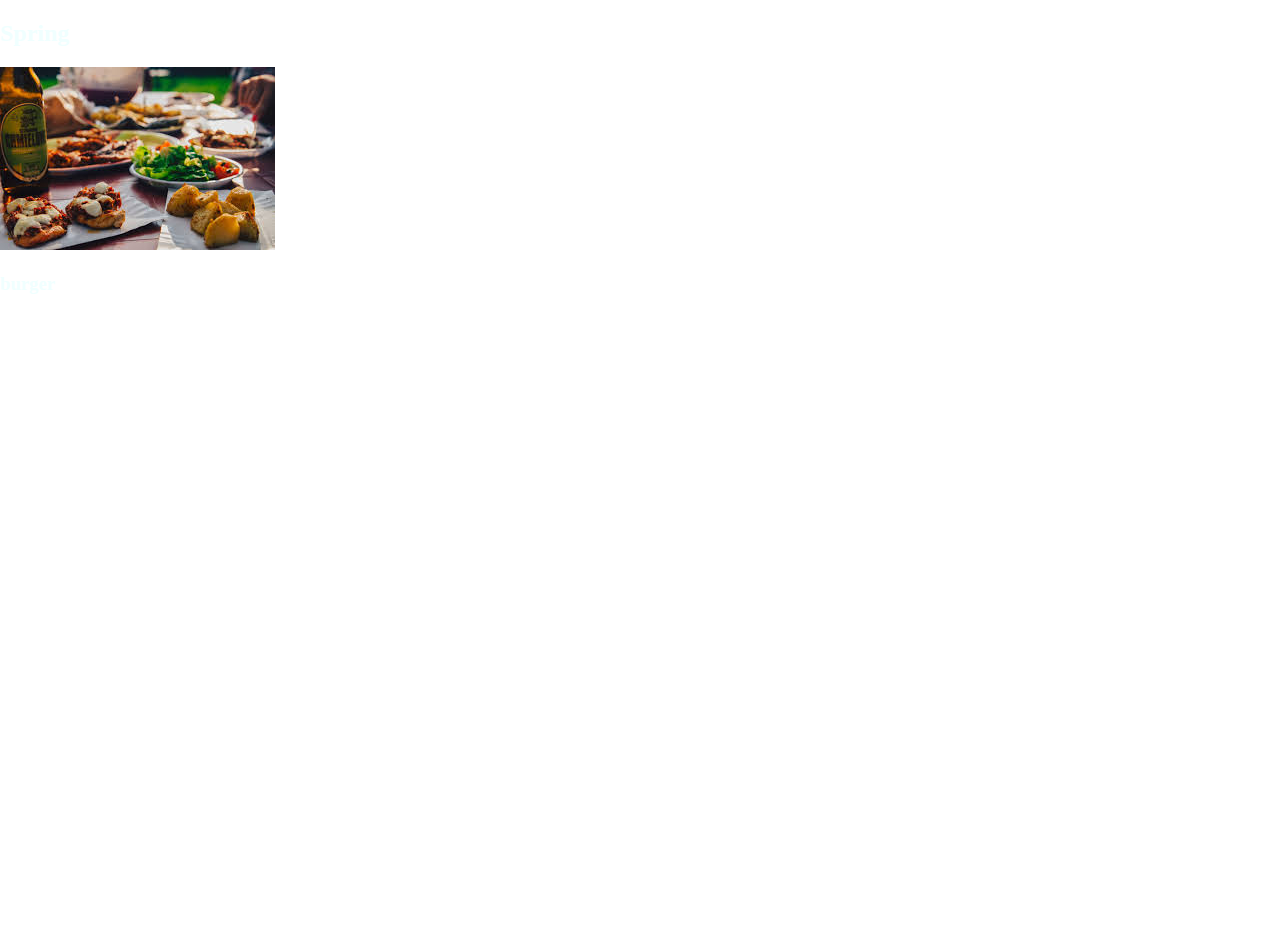
<file: Hackathon/templates/my.html>
<!DOCTYPE html>
<html lang="en">
<head>
  <meta charset="UTF-8">
  <meta name="viewport" content="width=device-width, initial-scale=1.0">
  <meta http-equiv="X-UA-Compatible" content="ie=edge">
  <title>Healthy foodie</title>
  <link rel="stylesheet" href="../static/new.css">
</head>
<body>
  <div id = "root">
    <div id = "main_panel"> 
    <div class = "title">
        <h2>Spring</h2>
      </div>
      <div id = "Breakfast">
        <div class="breakfast-items">
            <img src="[data-uri]" alt="">
            <h3>burger</h3>
        </div>
    </div>
  </div>
</div>
</body>
</html>
</file>
<file: Hackathon/static/new.css>
html,body,#root {
    min-height : 100vh; 

}

body{
    color: azure;
    margin-left: 0px;
}

#season {
    text-align: center;
    left: 0px;
    width: 100%;
    position: absolute;
    height: 500px;
    background-image: url(bg.jpg);
    background-size: 100%;

}
#text {
    font-size: 200px;
    color: aliceblue;
    word-wrap: break-word;
    text-align: start;
    pointer-events: none;
    left: 0px;
    width: 980px;
    position: absolute;
    top: 10px;
    height: 171px;
    margin-left: calc((100% - 980px) * 1);
    font-family: Arial,Helvetica,sans-serif;
    font-weight: bold;
    letter-spacing: -0.01em;
}

#page-content{
display: flex;
flex-wrap: wrap;
border-top: 600px;
justify-content: space-around;
box-sizing: border-box;
-webkit-box-orient: horizontal;
-webkit-box-direction: normal;
flex-direction: row;

}
.left-collumn{
    width: 33.33%;
}
.right-collumn {
    width: 33.33%;
}
.middle-collumn {
    width: 33.33%;
}
</file>
